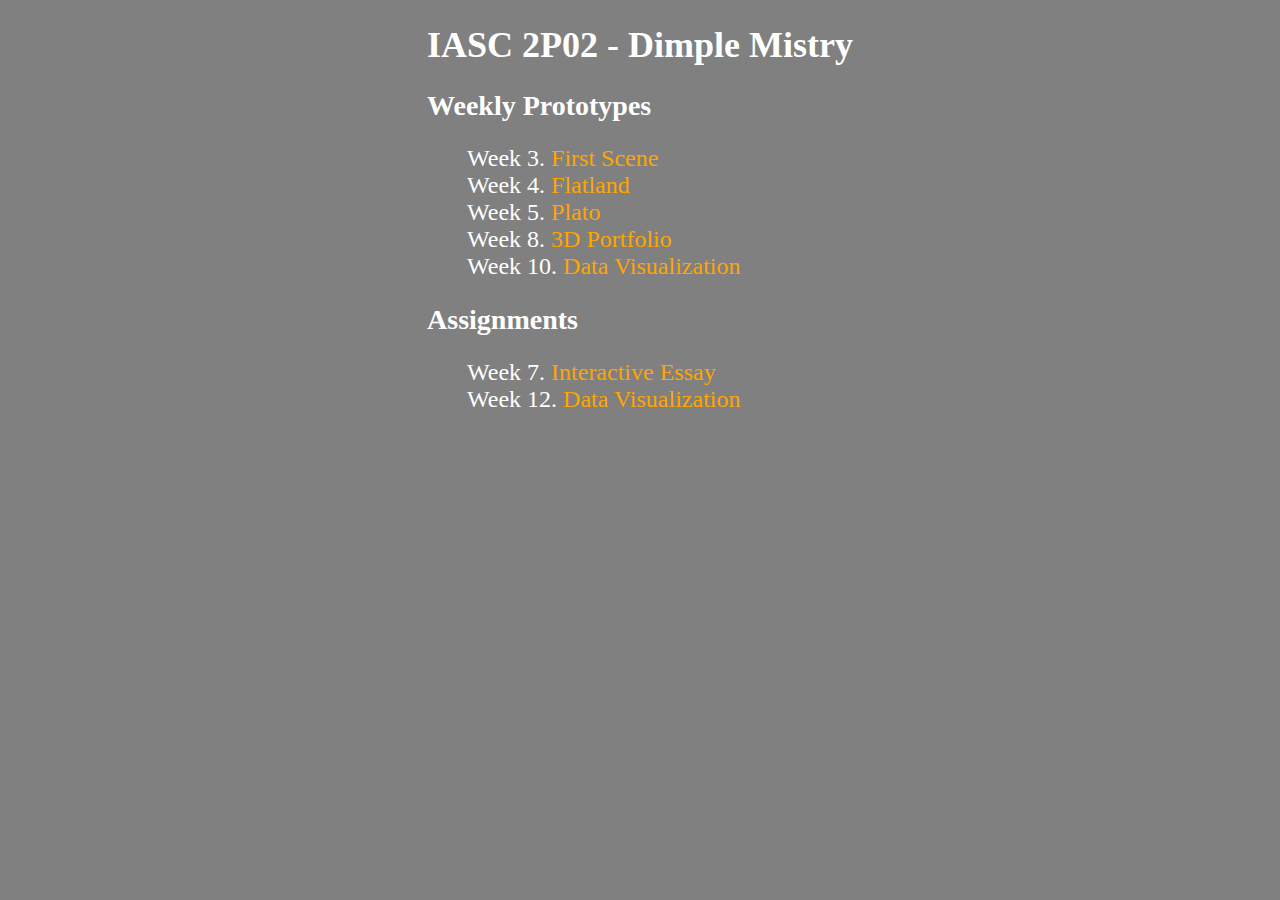
<file: index.html>
<!DOCTYPE html>
<html lang="en">
<head>
    <meta charset="UTF-8">
    <meta name="viewport" content="width=device-width, initial-scale=1.0">
    <title>IASC 2P02 - Dimple Mistry</title>

    <!--  css file -->
    <link rel="stylesheet" href="style.css">
</head>
<body>
    <h1>IASC 2P02 - Dimple Mistry</h1>
    
    <h2>Weekly Prototypes</h2>
    <ul>
        <li>Week 3. <a href="week_03/index.html"> First Scene</a></li>
        <li>Week 4. <a href="week_04/index.html"> Flatland</a></li>
        <li>Week 5. <a href="week_05/index.html"> Plato</a></li>
        <li>Week 8. <a href="week_08/index.html"> 3D Portfolio</a></li>
        <li>Week 10. <a href="week_09/index.html"> Data Visualization</a></li>
    </ul>

    <h2>Assignments</h2>
    <ol>
        <li>Week 7. <a href="assignment_01/index.html"> Interactive Essay</a></li>
        <li>Week 12. <a href="assignment_02/index.html"> Data Visualization</a></li>
    </ol>
    
</body>
</html>
</file>
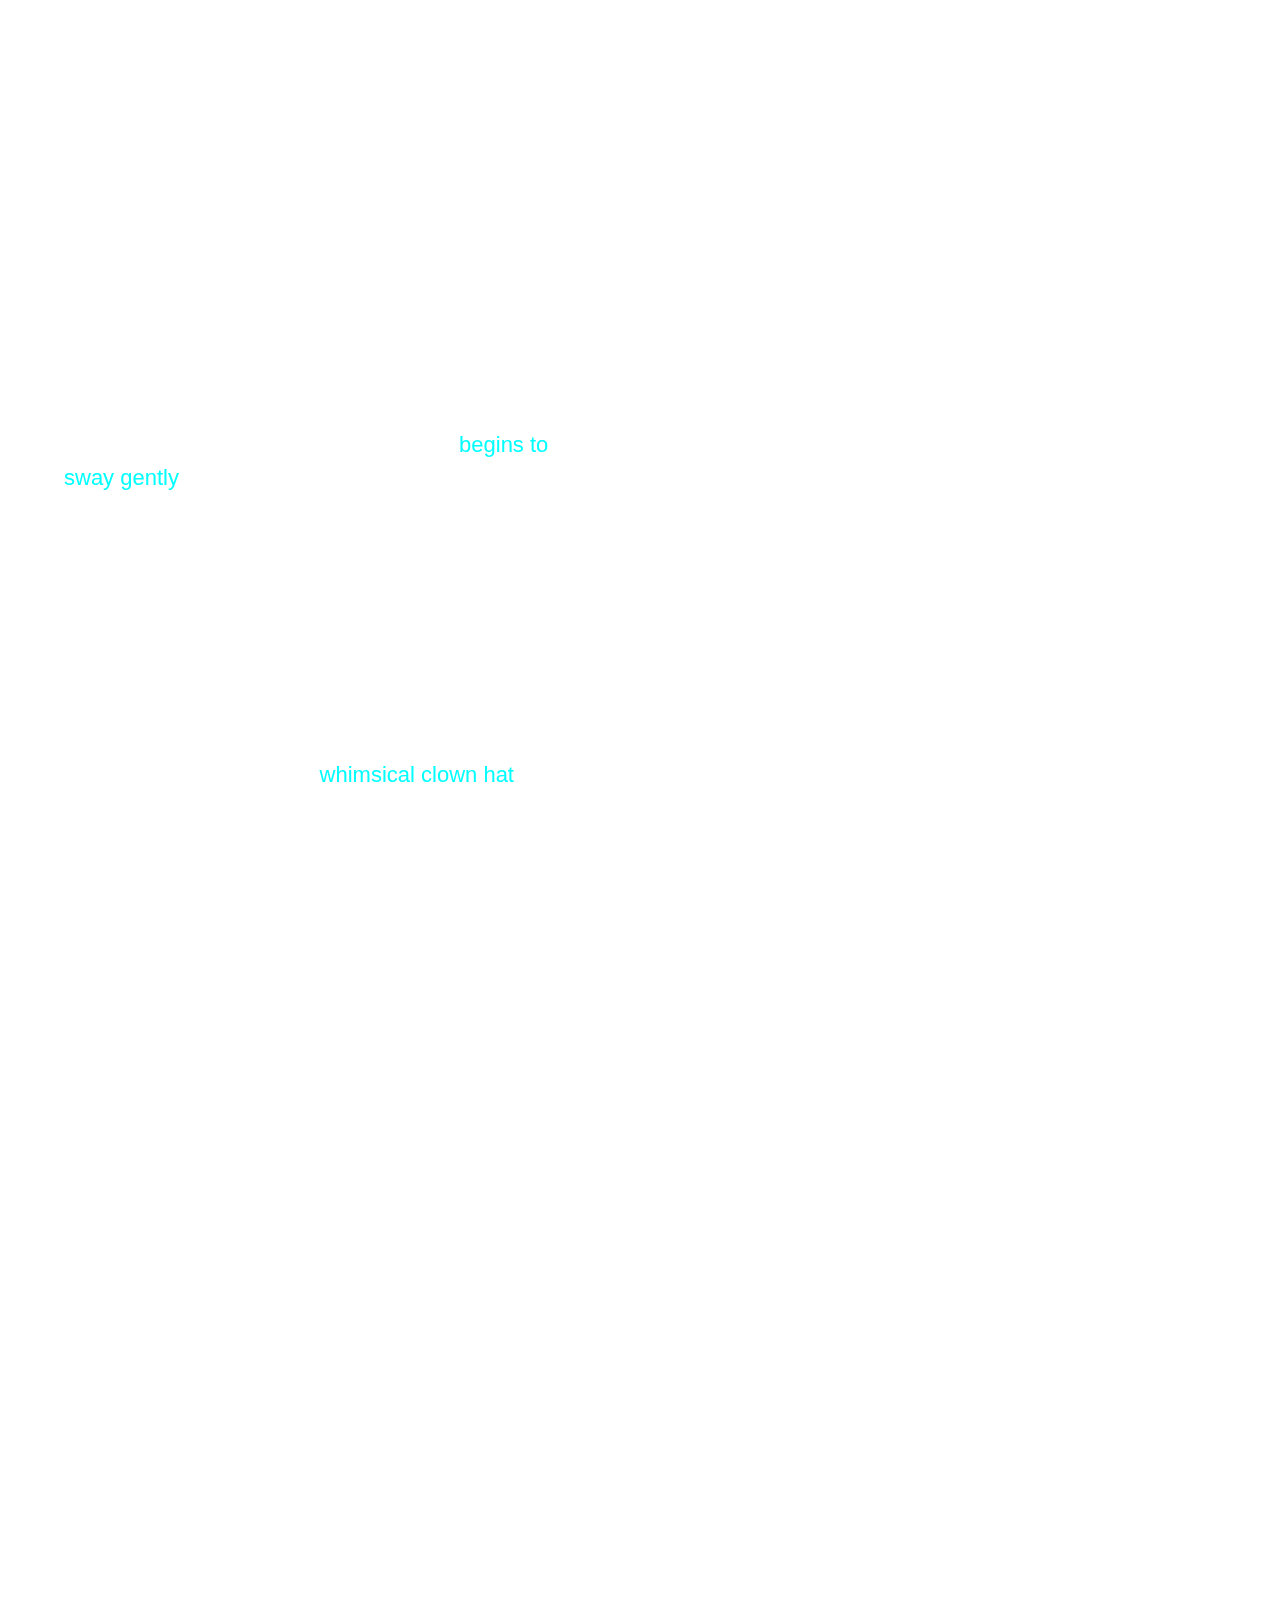
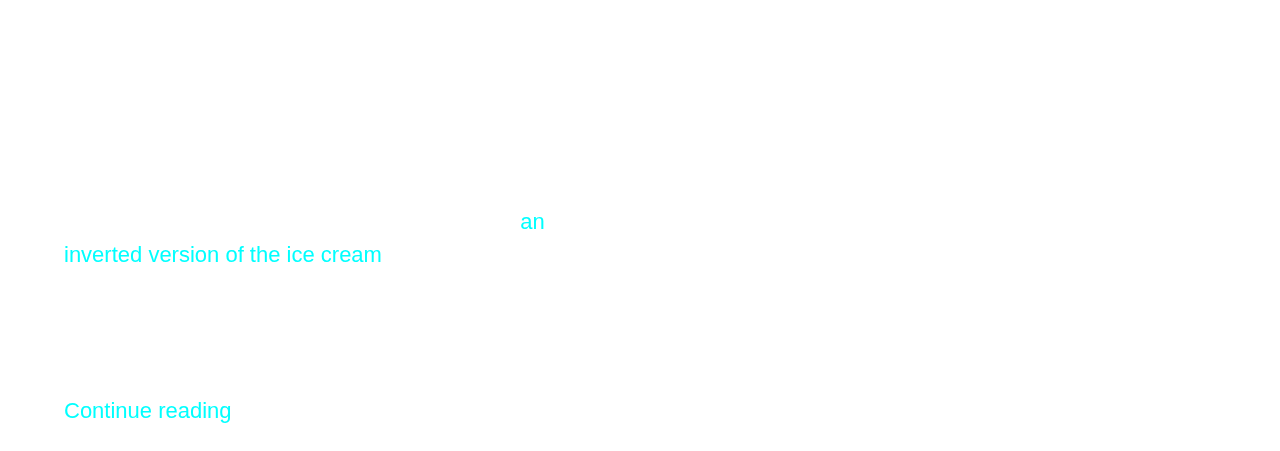
<file: assignment_01/index.html>
<!DOCTYPE html>
<html lang="en">
    <head>
        <meta charset="UTF-8">
        <meta name="viewport" content="width=device-width, initial-scale=1.0">
        <title>Assignment 01</title>
        <link rel="stylesheet" href="style.css">
    
    <!-- three.js importmap -->
    <script type="importmap">
        {
            "imports": {
                "three": "https://ga.jspm.io/npm:three@0.158.0/build/three.module.js",
                "OrbitControls": "https://ga.jspm.io/npm:three@0.158.0/examples/jsm/controls/OrbitControls.js",
                "lil-gui": "https://ga.jspm.io/npm:lil-gui@0.19.1/dist/lil-gui.esm.js"
            }
        }
    </script>
    
        <!-- three.js scene -->
    
        <script src="script.js" type="module"></script>
    </head>
    <body>
        <h1>Interactive Essay</h1>
        <h2>Dimple Mistry</h2>
    
        <!-- part one -->
        <section id="part-one">
            <h2>1. Flatness</h2>
    
            <!-- <p>First paragraph goes here. All of a sudden <span class="clickable">the object began to move strangely</span>.</p> -->
            <p>In the dimly lit cave, flickering flames cast dancing shadows upon the rough walls, mesmerizing the cave dwellers with their ever-changing shapes. Among them, the most captivating is the shadow of what appears to be a towering ice cream cone. As the scene progresses, the cone shadow <span class="clickable" id="first-change">begins to sway gently</span> as if caught in an unseen breeze. To the cave people, it seems as though the icy treat is swaying recklessly, defying gravity and threatening to topple over the edge of the cave wall into the abyss below. Some whisper tales of spirits playing tricks, while others speculate about the mysterious forces at play in their world. As they watch, mesmerized yet cautious, the cone shadow suddenly starts to act weird, its form gradually transforming into that of a <span class="clickable" id="second-change">whimsical clown hat</span>. The once-stable cone now seems to swing back and forth, taking on the shape of a clown hat that swings and oscillate with almost mischievous energy. The cave people exchange nervous glances, unsure what to make of this bizarre transformation. Is it a sign from the gods, an omen of good or ill? Or perhaps just another enigma of their shadowy world, where mysteries hide around every corner, waiting to be explained.</p>

            <p>Nick Sousanis's concept of Flatness refers to a mindset or perspective that sees the world in simplistic, two-dimensional terms, lacking depth or complexity. Fundamentally, it's a way of perceiving reality that fails to recognize the nuances and layers that exist within it. To the cave people, their interpretation of the shifting ice cream cone and clown hat shadows embodies this concept of Flatness. They view these phenomena solely through the lens of superstition and immediate sensory experience, failing to delve deeper into the underlying causes or potential symbolism. Rather than questioning the nature of the shadows or seeking to understand the scientific principles behind them, they attribute them to supernatural spirits. Their worldview is flat in the sense that it lacks the depth of understanding and critical thinking necessary to grasp the true nature of the world around them. They see only the surface, unable or unwilling to explore the underlying complexities. For example, in their limited understanding, the cave people may perceive the clown hat shadow as <span class="clickable" id="third-change">an inverted version of the ice cream</span> and continue to see the world in simple terms and superficially. They don't think about light and objects like we do and accept what they see without questioning it.</p>
    
            <p><span class="clickable" id="continue-reading">Continue reading</span></p>
        </section>
    
        <!-- part two -->
        <section id="part-two" class="hidden">
            <h2>2. Seeing Double</h2>

            <p>In the Three.js scene outside the cave, a virtual sun illuminates a 3D clown hat and an ice cream cone model positioned on the digital terrain. These objects serve as focal points for the creation of shadows on the cave wall, influenced by the simulated sunlight. As the scene unfolds, a subtle change occurs— <span class="clickable" id="fourth-change">clown hat begins to sway gently</span> from right to left while the ice cream cone remains still. This movement, distinct from the stationary ice cream cone, creates an illusion for those inside the cave. To them, it may seem that only the clown hat is moving horizontally, reinforcing their initial interpretation of the shadow. However, as the scene progresses further, another change takes place—the virtual sun begins to shift its position from right to left, <span class="clickable" id="fifth-change">casting dynamic shadows</span> that mimic the movement of both the clown hat and the ice cream cone. This transformation alters the appearance of the shadows on the cave wall, creating the impression that both objects are in motion. From the outside perspective, viewers witness the evolving interplay between the virtual objects and the shifting virtual light source, offering insights into the complex nature of perception. This view underscores the importance of considering multiple perspectives to comprehend the true nature of the scene.</p>

            <p>Nick Sousanis's concept of Seeing Double becomes relevant in understanding these shifting shadows. It emphasizes the importance of considering multiple perspectives to gain a deeper understanding of a situation. Seeing Double, to me, means the ability to perceive multiple perspectives simultaneously. It involves understanding that there are often multiple layers of meaning and interpretation to any given situation or concept. Rather than viewing things in a simplistic, black-and-white manner, Seeing Double encourages us to consider the nuances and complexities inherent in our experiences. From the viewpoint outside the cave, observers witness the intricate interplay between the 3D objects and the dynamic light source, realizing how their movements contribute to the changing shadows on the cave wall. Conversely, those within the cave perceive only the shadows, interpreting them based on their limited perspective. By combining both views, we can grasp the scene's full complexity—how the objects' movements and the shifting sunlight interact to create the illusions perceived by the cave people. This reveals a fundamental truth: our understanding of reality is shaped by what we see and how we interpret it. Seeing Double prompts us to consider multiple viewpoints, recognizing that each offers valuable insights into the complexities of perception and interpretation. Ultimately, it emphasizes the importance of embracing diverse perspectives to attain a deeper and more nuanced understanding of the world around us.</p>
    
            <p><span class="clickable" id="restart">Restart</span></p>
        </section>
    
        <canvas class="webgl"></canvas>
    </body>
</html>
</file>
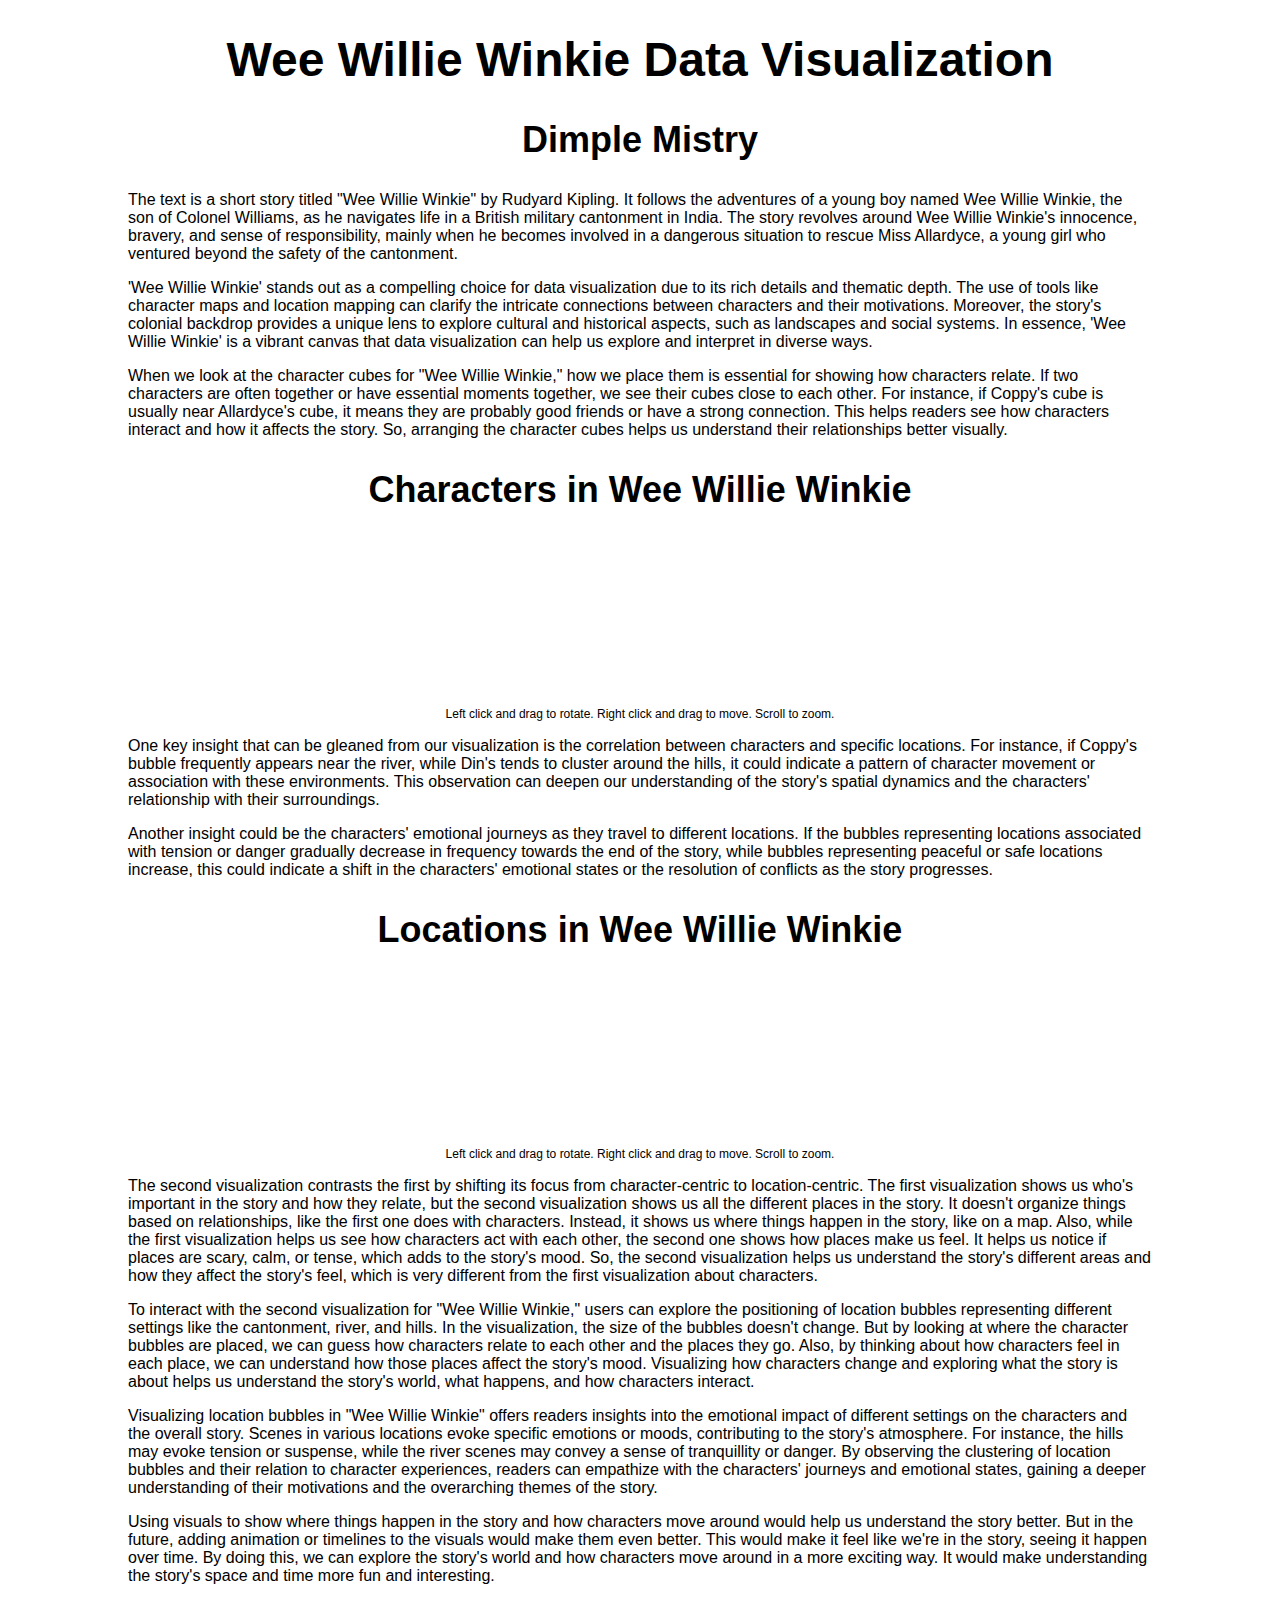
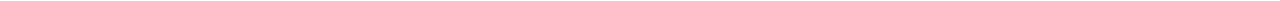
<file: assignment_02/index.html>
<!DOCTYPE html>
<head>
    <title>Data Visualization Assignment</title>

    <!-- css -->
    <link rel="stylesheet" href="style.css">

    <!-- three.js importmap -->
    <script type="importmap">
        {
            "imports": {
                "three": "https://ga.jspm.io/npm:three@0.158.0/build/three.module.js",
                "OrbitControls": "https://ga.jspm.io/npm:three@0.158.0/examples/jsm/controls/OrbitControls.js",
                "lil-gui": "https://ga.jspm.io/npm:lil-gui@0.19.1/dist/lil-gui.esm.js"
            }
        }
    </script>

    <!-- data visualization 1 -->
    <script src="script.js" type="module"></script>

    <!-- data visualization 2 -->
    <script src="script2.js" type="module"></script>
</head>
<body>
    <h1>Wee Willie Winkie Data Visualization</h1>
    <h2>Dimple Mistry</h2>

    <p>The text is a short story titled "Wee Willie Winkie" by Rudyard Kipling. It follows the adventures of a young boy named Wee Willie Winkie, the son of Colonel Williams, as he navigates life in a British military cantonment in India. The story revolves around Wee Willie Winkie's innocence, bravery, and sense of responsibility, mainly when he becomes involved in a dangerous situation to rescue Miss Allardyce, a young girl who ventured beyond the safety of the cantonment.</p>

    <p>'Wee Willie Winkie' stands out as a compelling choice for data visualization due to its rich details and thematic depth. The use of tools like character maps and location mapping can clarify the intricate connections between characters and their motivations. Moreover, the story's colonial backdrop provides a unique lens to explore cultural and historical aspects, such as landscapes and social systems. In essence, 'Wee Willie Winkie' is a vibrant canvas that data visualization can help us explore and interpret in diverse ways.</p>

    <p>When we look at the character cubes for "Wee Willie Winkie," how we place them is essential for showing how characters relate. If two characters are often together or have essential moments together, we see their cubes close to each other. For instance, if Coppy's cube is usually near Allardyce's cube, it means they are probably good friends or have a strong connection. This helps readers see how characters interact and how it affects the story. So, arranging the character cubes helps us understand their relationships better visually.</p>

    <!-- data visualization 1 -->
    <div class="canvas-container">
        <h2>Characters in Wee Willie Winkie</h2>
        <!--
        <ul>
            <li id="red">Cupboard</li>
            <li id="green">Hat</li>
            <li id="blue">Broom</li>
        </ul>
    -->
        <canvas class="webgl"></canvas>
        <div id="parent1"></div>
        <p>Left click and drag to rotate. Right click and drag to move. Scroll to zoom.</p>
    </div>

    <p>One key insight that can be gleaned from our visualization is the correlation between characters and specific locations. For instance, if Coppy's bubble frequently appears near the river, while Din's tends to cluster around the hills, it could indicate a pattern of character movement or association with these environments. This observation can deepen our understanding of the story's spatial dynamics and the characters' relationship with their surroundings.</p>

    <p>Another insight could be the characters' emotional journeys as they travel to different locations. If the bubbles representing locations associated with tension or danger gradually decrease in frequency towards the end of the story, while bubbles representing peaceful or safe locations increase, this could indicate a shift in the characters' emotional states or the resolution of conflicts as the story progresses.</p>

    <!-- data visualization 2 -->
    <div class="canvas-container">
        <h2>Locations in Wee Willie Winkie</h2>
        <canvas class="webgl2"></canvas>
        <div id="parent2"></div>
        <p>Left click and drag to rotate. Right click and drag to move. Scroll to zoom.</p>
    </div>

    <p>The second visualization contrasts the first by shifting its focus from character-centric to location-centric. The first visualization shows us who's important in the story and how they relate, but the second visualization shows us all the different places in the story. It doesn't organize things based on relationships, like the first one does with characters. Instead, it shows us where things happen in the story, like on a map. Also, while the first visualization helps us see how characters act with each other, the second one shows how places make us feel. It helps us notice if places are scary, calm, or tense, which adds to the story's mood. So, the second visualization helps us understand the story's different areas and how they affect the story's feel, which is very different from the first visualization about characters.</p>

    <p>To interact with the second visualization for "Wee Willie Winkie," users can explore the positioning of location bubbles representing different settings like the cantonment, river, and hills. In the visualization, the size of the bubbles doesn't change. But by looking at where the character bubbles are placed, we can guess how characters relate to each other and the places they go. Also, by thinking about how characters feel in each place, we can understand how those places affect the story's mood. Visualizing how characters change and exploring what the story is about helps us understand the story's world, what happens, and how characters interact.</p>

    <p>Visualizing location bubbles in "Wee Willie Winkie" offers readers insights into the emotional impact of different settings on the characters and the overall story. Scenes in various locations evoke specific emotions or moods, contributing to the story's atmosphere. For instance, the hills may evoke tension or suspense, while the river scenes may convey a sense of tranquillity or danger. By observing the clustering of location bubbles and their relation to character experiences, readers can empathize with the characters' journeys and emotional states, gaining a deeper understanding of their motivations and the overarching themes of the story.</p>

    <p>Using visuals to show where things happen in the story and how characters move around would help us understand the story better. But in the future, adding animation or timelines to the visuals would make them even better. This would make it feel like we're in the story, seeing it happen over time. By doing this, we can explore the story's world and how characters move around in a more exciting way. It would make understanding the story's space and time more fun and interesting.</p>
    
</body>
</file>
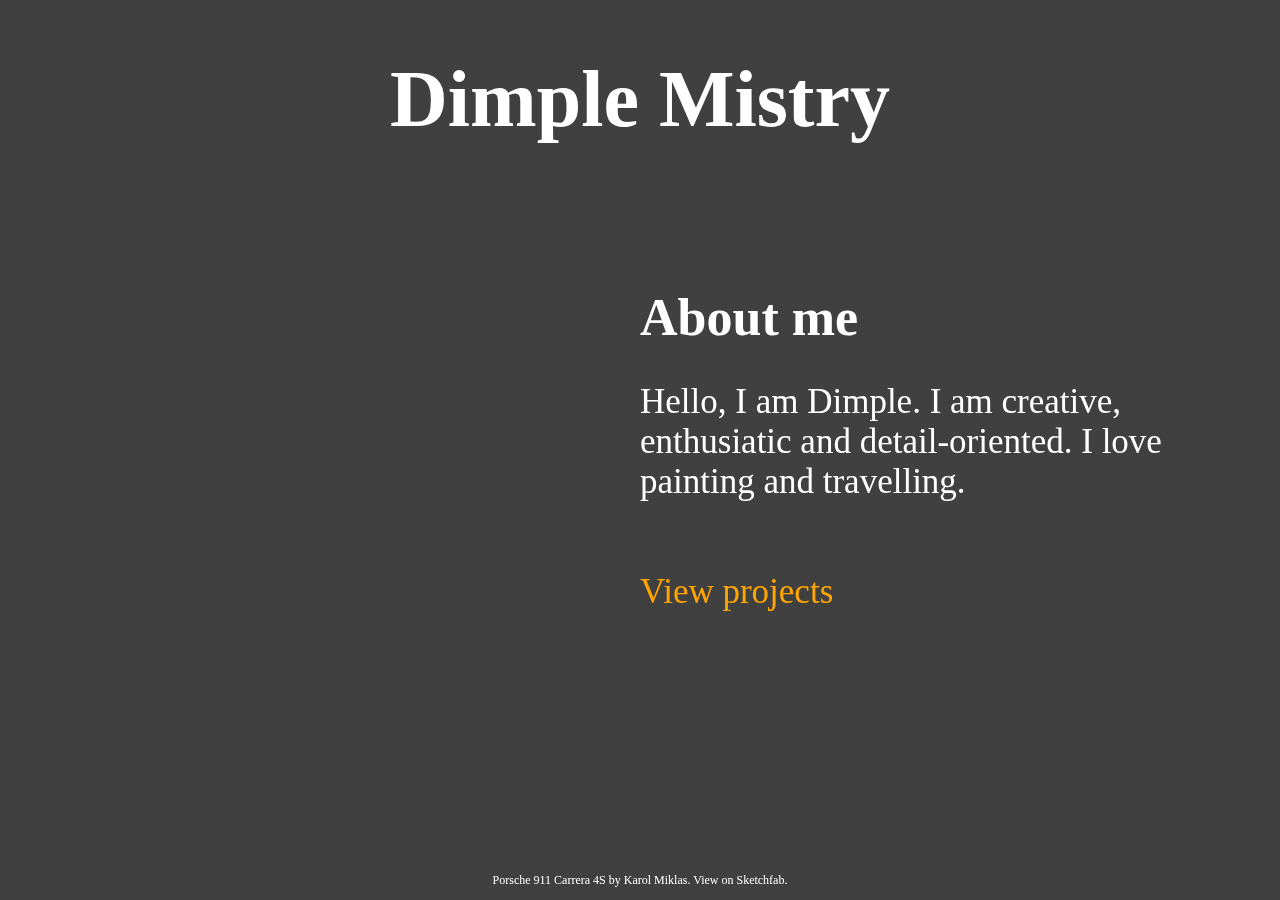
<file: week_08/index.html>
<!DOCTYPE html>
<head>
    <title>3D Portfolio</title>

    <!-- css -->
    <link rel="stylesheet" href="style.css">

    <!-- three.js importmap -->
    <script type="importmap">
        {
            "imports": {
                "three": "https://ga.jspm.io/npm:three@0.158.0/build/three.module.js",
                "OrbitControls": "https://ga.jspm.io/npm:three@0.158.0/examples/jsm/controls/OrbitControls.js",
                "lil-gui": "https://ga.jspm.io/npm:lil-gui@0.19.1/dist/lil-gui.esm.js",
                "GLTFLoader": "https://ga.jspm.io/npm:three@0.158.0/examples/jsm/loaders/GLTFLoader.js"
            }
        }
    </script>

    <!-- three.js -->
    <script src="script.js" type="module"></script>
</head>
<body>
    <!-- canvas -->
    <canvas class="webgl"></canvas>

    <!-- splash -->
    <section class="splash">
        <h1>Dimple Mistry</h1>
    </section>

    <!-- content -->
    <section class="content" id="first">
        <h1>About me</h1>
        <p>Hello, I am Dimple. I am creative, enthusiatic and detail-oriented. I love painting and travelling.</p>
        <p><span class="clickable" id="click1">View projects</span></p>
    </section>

    <section class="content hidden" id="second">
        <h1>Interactive Essay</h1>
        <p>This assignment asks us to create an interactive essay that combines Three.js, HTML, and
            CSS. I created a concept of ice-cream cone when inverted looks like a clown hat. This assignment is meant to be a differentiator of cave people's and real world people's perspective.</p>
        <p><span class="clickable" id="click2">Next project</span></p>
    </section>

    <section class="content hidden" id="third">
        <h1>Data Visualization</h1>
        <p>This assignment asks us to create a text analysis visualization of a text of our choosing, combining Three.js, HTML, and CSS. For data visualization, I have chosen the story by Edgar Allan Poe "The Fall of the House of Usher".</p>
        <p><span class="clickable" id="click3">Back to Home</span></p>
    </section>

    <section class="footer">
        <p>Porsche 911 Carrera 4S by Karol Miklas. <a href="https://sketchfab.com/3d-models/free-porsche-911-carrera-4s-d01b254483794de3819786d93e0e1ebf" target="_blank">View on Sketchfab</a>.</p>
    </section>
</body>
</file>
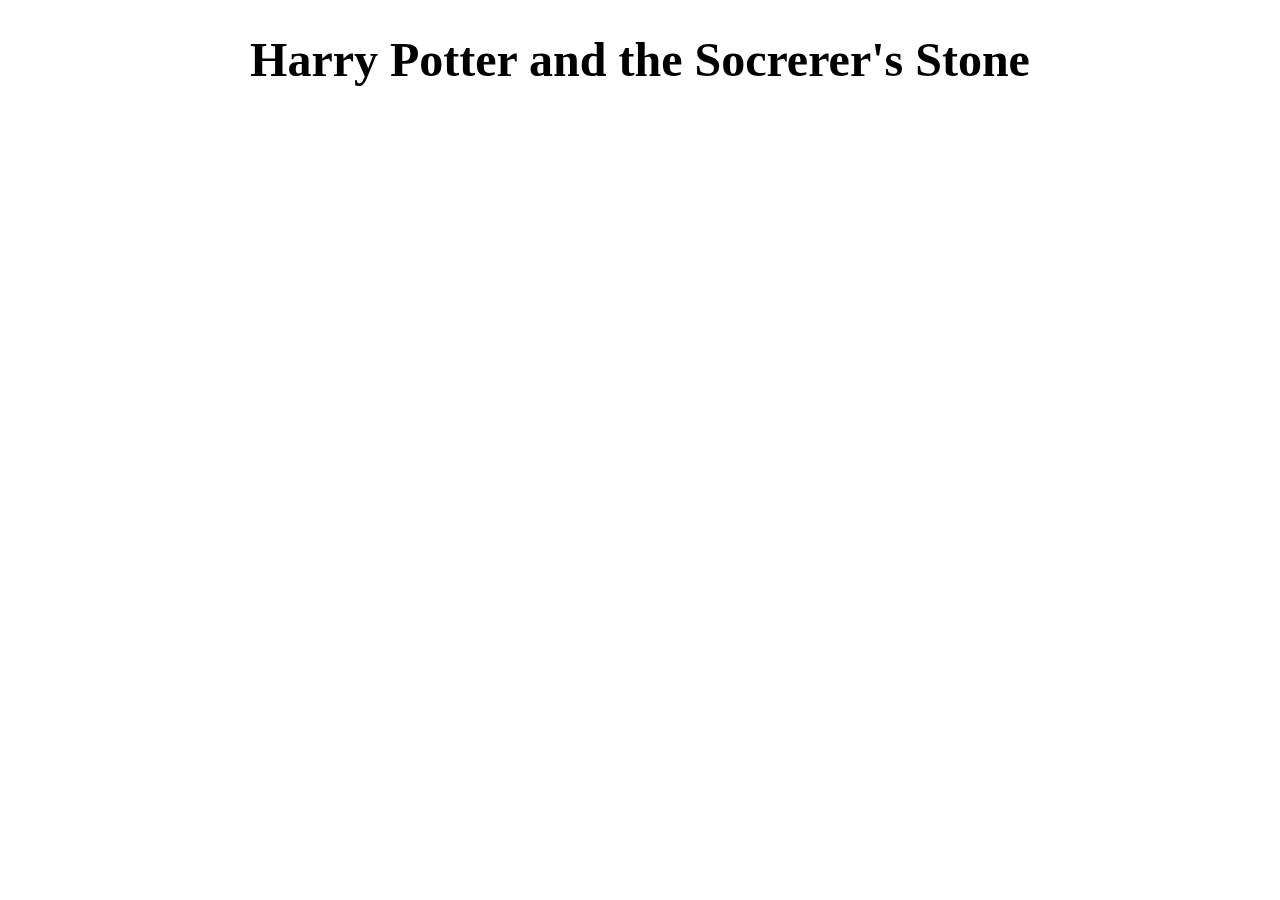
<file: week_09/index.html>
<!DOCTYPE html>
<head>
    <title>Data Visualization</title>

    <!-- css -->
    <link rel="stylesheet" href="style.css">

    <!-- three.js importmap -->
    <script type="importmap">
        {
            "imports": {
                "three": "https://ga.jspm.io/npm:three@0.158.0/build/three.module.js",
                "OrbitControls": "https://ga.jspm.io/npm:three@0.158.0/examples/jsm/controls/OrbitControls.js",
                "lil-gui": "https://ga.jspm.io/npm:lil-gui@0.19.1/dist/lil-gui.esm.js"
            }
        }
    </script>

    <!-- three.js -->
    <script src="script.js" type="module"></script>
    <!-- <script src="discussion.js" type="module"></script> -->
</head>
<body>
    <h1>Harry Potter and the Socrerer's Stone</h1>

    <!-- canvas -->
    <canvas class="webgl"></canvas>
</body>
</file>
<file: style.css>
body{
    background-color: gray;
    color: white;
    margin: 0 auto;
    width: fit-content;
    text-align: left;
}

h1{
    font-size: 36px;
}

h2{
    font-size: 28px;
}

li{
    font-size: 24px;
    list-style-type: none;
}

a{
    color: orange;
    text-decoration: none;
}

a:hover{
    color: aqua;
    text-decoration: overline;
}
</file>
<file: assignment_01/style.css>
body {
    width: 40%;
    color: white;
    margin-left: 5%;
    /* text-shadow: 0.5px 0.5px 1px #ffffff; */
    font-family: Arial, sans-serif;
}

h1 {
    color: white;
    font-size: 48px;
    text-align: center;
}

h2 {
    font-size: 36px;
    text-align: center;
}

p {
    font-size: 22px;
    margin-bottom: 24px;
    line-height: 1.5;
}

.clickable {
    color: aqua;
    cursor: grab;
}

.clickable:hover {
    color: orange;
}

.hidden {
    display: none;
}

.webgl {
    position: fixed;
    top: 0;
    left: 0;
    outline: none;
    z-index: -1;
}
</file>
<file: assignment_02/style.css>
/* Body */
body {
    margin: 0 auto;
    width: 80%;
    font-family: Arial, Helvetica, sans-serif;
}

p {
    font-size: 16px;
}

/* Headers */
h1, h2 {
    text-align: center;
}

h1 {
    font-size: 48px;
}

h2 {
    font-size: 36px;
}

/* Canvas */
.canvas-container {
    margin: 0 auto;
    text-align: center;
}

.canvas-container p {
    font-size: 12px;
}

canvas {
    border-radius: 10px 10px 0px 0px;
}

/* Legend */
ul > li {
    display: inline-block;
    font-size: 24px;
    margin-top: 0px;
    margin-right: 5%;
}

#red {
    color: red;
}

#green {
    color: green;
}

#blue {
    color: blue;
}

/* UI */
.lil-gui.root {
    border-radius: 10px;
    margin-left: 25%;
    width: 50%;
}

.lil-gui .name {
    font-size: 14px;
    font-weight: bold;
    padding: 5px 5px 5px 5px;
}

#lil-gui-name-1  {
    color: red;
}

#lil-gui-name-2  {
    color: green;
}

#lil-gui-name-3  {
    color: blue;
}

#lil-gui-name-5 {
    color: orange;
}

#lil-gui-name-6 {
    color: pink;
}

#lil-gui-name-7 {
    color: aqua;
}
</file>
<file: week_08/style.css>
body {
    background-color: #404040;
    margin: 0 auto;
    color: white;
}

.webgl {
    position: fixed;
    top: 0;
    left: 0;
    outline: none;
    z-index: -1;
}

.splash {
    position: absolute;
    margin: 0 auto;
    text-align: center;
    width: 100%;
}

.splash h1 {
    font-size: 80px;
}

.content {
    display: flex;
    flex-direction: column;
    justify-content: center;
    height: 100vh;
    font-size: 60px;
    padding-left: 50%;
}

.content h1 {
    margin-bottom: 0px;
    font-size: 52px;
}

.content p{
    /* margin: 15px 0px 20px; */
    font-size: 35px;
}

.clickable {
    color: orange;
    cursor: grab;
}

.clickable:hover {
    color: aqua;
}

.hidden {
    display: none;
}

.footer {
    position: absolute;
    bottom: 0;
    color: white;
    font-size: 12px;
    text-align: center;
    width: 100%;
}

.footer a{
    color: white;
    text-decoration: none;
}

.footer a:hover {
    text-decoration: underline;
}
</file>
<file: week_09/style.css>
body {
    margin: 0 auto;
}

h1 {
    color: black;
    font-size: 48px;
    text-align: center;
    text-shadow: 2px 2px 4px #ffffff;
}

.webgl {
    position: fixed;
    top: 0;
    left: 0;
    outline: none;
    z-index: -1;
}

.lil-gui .name {
    font-size: 14px;
    font-weight: bold;
}

#lil-gui-name-1, #lil-gui-name-5 {
    color: red;
}

#lil-gui-name-2, #lil-gui-name-6 {
    color: green;
}

#lil-gui-name-3, #lil-gui-name-7 {
    color: blue;
}

.lil-gui .controller.string input {
    color: white;
}
</file>
